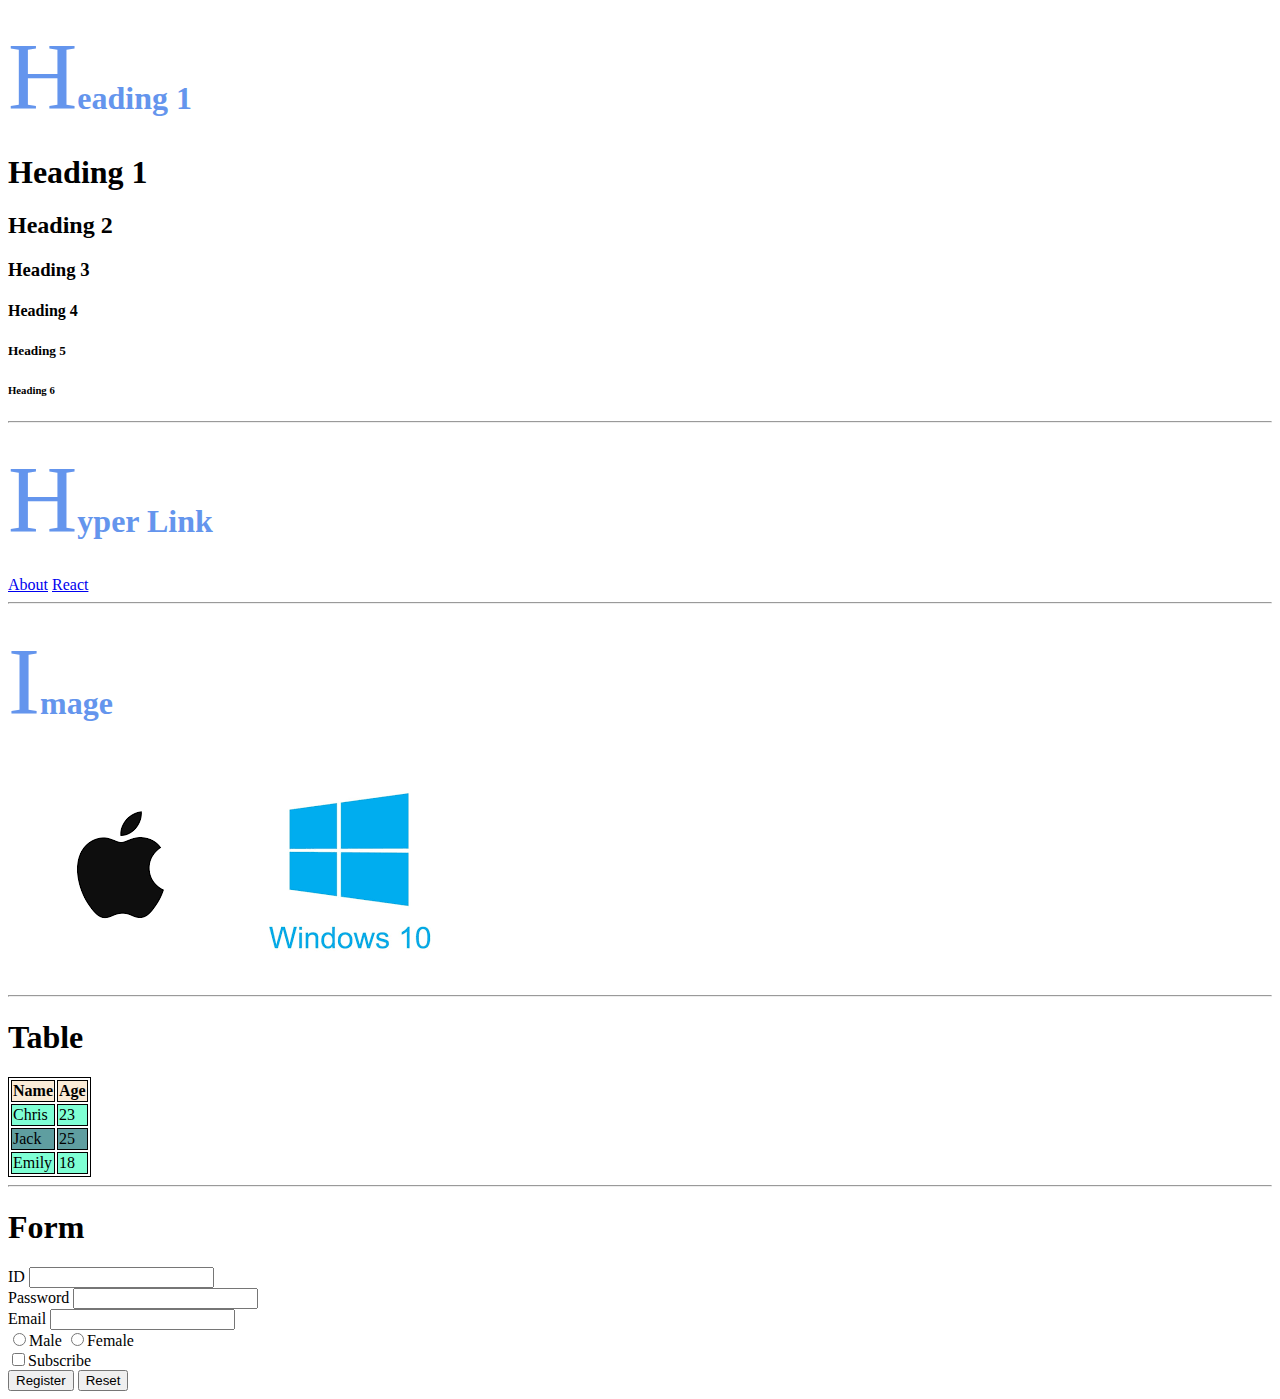
<file: html-css-refresher/index.html>
<!DOCTYPE html>
<html lang="en">
<head>
    <meta charset="UTF-8">
    <meta name="viewport" content="width=device-width, initial-scale=1.0">
    <link rel="stylesheet" href="index.css" />
    <title>HTML CSS refresher</title>
</head>
<body>
    <h1 class="heading">Heading 1</h1>
    <h1>Heading 1</h1>
    <h2>Heading 2</h2>
    <h3>Heading 3</h3>
    <h4>Heading 4</h4>
    <h5>Heading 5</h5>
    <h6>Heading 6</h6>

    <hr />

    <h1 class="heading">Hyper Link</h1>
    <a href="about.html" id="about">About</a>
    <a href="https://react.dev">React</a>

    <hr />

    <h1 class="heading">Image</h1>

    <img src = "images/apple.images.png" />
    <img src = "images/windows.images.png" />

    <hr />

    <h1>Table</h1>

    <table>
        <thead>
            <tr><th>Name</th><th>Age</th></tr>
        </thead>
        <tbody>
            <tr><td>Chris</td><td>23</td></tr>
            <tr><td>Jack</td><td>25</td></tr>
            <tr><td>Emily</td><td>18</td></tr>
        </tbody>
    </table>

    <hr />

    <h1>Form</h1>
    <form action="register.html" method="post">
        <label>ID</label>
        <input type="text" name="id"/>
        <br />
        <label>Password</label>
        <input type="password" name="password"/>
        <br />
        <label>Email</label>
        <input type="email" name="email"/>
        <br />
        <input type="radio" name="gender" value="male"/><label>Male</label>
        <input type="radio" name="gender" value="female"/><label>Female</label>
        <br />
        <input type="checkbox" name="subscribe" value="true" /><label>Subscribe</label>
        <br />
        <input type="submit" value="Register"/>
        <input type="reset" />

    </form>

</body>
</html>
</file>
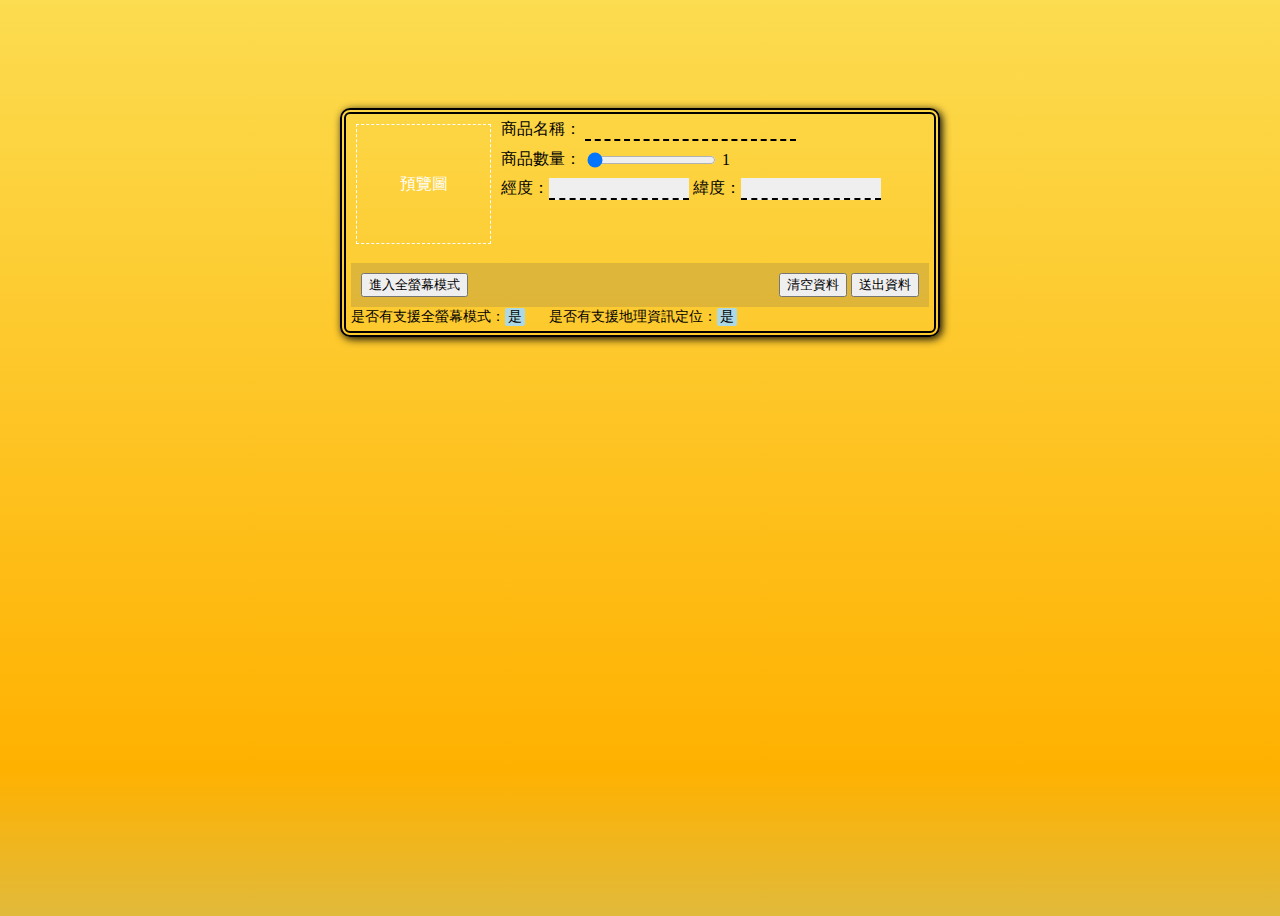
<file: homework/form.html>
<!DOCTYPE html>
<html lang="zh-Hant" id="the_html">

<head>
    <meta charset="UTF-8">
    <meta name="viewport" content="width=device-width, initial-scale=1.0">
    <title>Document</title>
    <link rel="stylesheet" type="text/css" href="form.css">
    <!-- 從外部注入css設定 -->
    <style>
        input[disabled] {
            background: #efefef !important;
            cursor: not-allowed;
        }

        #preview.-on {
            box-shadow: 5px 5px 15px white inset, -5px -5px 15px white inset;
        }
    </style>
</head>

<body>
    <article class="info">
        <form action="#" method="#" id="the_form">
            <div class="content_block">

                <!-- <input type="file" id="p_file"> -->

                <div class="left_block">
                    <input type="file" id="p_file">
                    <div id="preview" class="drop_zone">
                        <span class="text">預覽圖</span>
                    </div>
                </div>

                <div class="right_block">

                    <div class="block">
                        <label>商品名稱：</label>
                        <input type="text" id="p_name" autocomplete="off">
                    </div>

                    <div class="block -middle">
                        <label>商品數量：</label>
                        <input type="range" min="1" max="10" value="1" id="p_count">
                        <span id="p_count_value" data-default="1"></span>
                    </div>

                    <div class="block">
                        <label>經度：</label><input type="text" id="lng" readonly>
                        <label>緯度：</label><input type="text" id="lat" readonly>
                    </div>

                </div>

            </div>

            <footer class="footer">
                <div class="action_block">
                    <div class="left_block">
                        <button type="button" id="btn_fullscreen">進入全螢幕模式</button>
                    </div>

                    <div class="right_block">
                        <button type="reset" id="btn_reset">清空資料</button>
                        <button type="submit" id="btn_submit" onclick="location.href = './confirm.html'">送出資料</button>
                    </div>
                </div>
                <p>是否有支援全螢幕模式：<span id="fullscreen_enable"></span></p>
                <p>是否有支援地理資訊定位：<span id="geolocation_enable"></span></p>
            </footer>
        </form>
    </article>

    <script>
        // 元素
        var p_count_el = document.getElementById("p_count");
        var p_count_value_el = document.getElementById("p_count_value");
        var the_form_el = document.getElementById("the_form");
        var btn_fullscreen_el = document.getElementById("btn_fullscreen");
        var the_html = document.getElementById("the_html");
        var fullscreen_enable_el = document.getElementById("fullscreen_enable");
        var geolocation_enable_el = document.getElementById("geolocation_enable");
        var lng_el = document.getElementById("lng");
        var lat_el = document.getElementById("lat");
        var drop_zone_el = document.getElementById("drop_zone");
        var preview_el = document.getElementById("preview");
        var p_file_el = document.getElementById("p_file");
        var btn_submit_el = document.getElementById("btn_submit");
        var p_name_el = document.getElementById("p_name");
        var btn_reset_el = document.getElementById("btn_reset");

        //表單
        //將商品數量的預設值 放進 span#p_count_value裡
        var reset_p_count_value = function () {
            p_count_value_el.innerHTML = p_count_el.value;
        };

        reset_p_count_value();

        //商品數量拖曳時觸發
        p_count_el.addEventListener("input", function () {
            reset_p_count_value();
        })

        //reset 按鍵按下去時觸發
        the_form_el.addEventListener("reset", function () {
            p_count_value_el.innerHTML = p_count_value_el.getAttribute("data-default");

            //以下三行在步驟一還不需要
            check_geolocation_enabled();
            preview_el.innerHTML = '<span class="text>預覽圖</span>';
            sessionStorage.clear();

        });

        //full screen
        //判斷有無支援全螢幕
        var check_fullscreen_enabled = function () {
            //console.log(document.fullscreenEnabled);
            if (document.fullscreenEnabled) {
                fullscreen_enable_el.innerHTML = "是"
            } else {
                fullscreen_enable_el.innerHTML = "否";
            }
        };


        //按下全螢幕按鈕後
        document.addEventListener("fullscreenchange", function () {
            //console.log(document.fullscreenElement);
            if (document.fullscreenElement) {
                console.log("進入全螢幕模式");
                btn_fullscreen_el.innerHTML = "退出全螢幕模式";
            } else {
                console.log("退出全螢幕模式");
                btn_fullscreen_el.innerHTML = "進入全螢幕模式";
            }
        });

        function fullscreen_mode(element) {
            var screenelement = document.getElementById(element);
            console.log(document.fullscreenElement);
            if (!document.fullscreenElement) { // 判斷是否有元素已經是全螢幕
                screenelement.requestFullscreen(); // 該元素進入全螢幕 
            }
            else {
                document.exitFullscreen(); // 退出全螢幕
            }
        }

        btn_fullscreen_el.addEventListener("click", function () {
            fullscreen_mode("the_html");
        });

        //判斷是否有支援地理資訊定位
        var check_geolocation_enabled = function () {
            if (navigator.geolocation) {
                // 有支援
                geolocation_enable_el.innerHTML = "是";

                navigator.geolocation.getCurrentPosition(function (position) {

                    // 取得 position 位置資訊，可於 console 中印出來看看
                    console.log(position);

                    // lng_el.readOnly = false;
                    // lat_el.readOnly = false;

                    lng_el.value = position.coords.longitude;
                    lat_el.value = position.coords.latitude;

                    // lat_el.setAttribute("disabled", false);

                }, function (error) {

                    // 使用者不同意取得位置資訊時
                    console.log('使用者不同意取得位置資訊或尚未取得位置資訊：ERROR(' + error.code + '): ' + error.message);
                    lng_el.setAttribute("disabled", true);
                    lat_el.setAttribute("disabled", true);
                });

            } else {
                geolocation_enable_el.innerHTML = "否";
            }
        };

        //拖曳圖片
        preview_el.addEventListener("dragover", function (e) {
            e.preventDefault();
            console.log("dragover");
            // drop_zone_el.setAttribute("class", "-on");
        });

        var image_base64;

        preview_el.addEventListener("drop", function (e) {
            e.preventDefault();
            console.log("drop");

            console.log(e.dataTransfer.files[0]); // File

            console.log(e.dataTransfer.files);
            preview_el.classList.remove("-on");

            var picture_list = document.getElementById("preview");
            picture_list.innerHTML = ""; // 清空

            let reader = new FileReader(); // 用來讀取檔案
            reader.readAsDataURL(e.dataTransfer.files[0]); // 讀取檔案
            reader.addEventListener("load", function () {
                image_base64 = reader.result;
                console.log(reader.result); //data:image/png; 編碼 base64
                let li_html = `<li><img src="${reader.result}" class="preview_img"></li>`;
                picture_list.insertAdjacentHTML("beforeend", li_html); // 加進節點
            });

        });

        // 拖曳進去
        preview_el.addEventListener("dragenter", function (e) {
            preview_el.classList.add("-on"); // 加上 class
        });
        // 拖曳離開
        preview_el.addEventListener("dragleave", function (e) {
            preview_el.classList.remove("-on"); // 移除 class
        });


        //透過 File 物件顯示預覽圖

        var preview_img = function (file) {

            let reader = new FileReader(); // 用來讀取檔案
            reader.readAsDataURL(file); // 讀取檔案
            reader.addEventListener("load", function () {
                console.log(reader.result);  //data:image/png; 編碼 base64
                let li_html = `<img src="${reader.result}" class="preview_img">`;
                preview_el.innerHTML = li_html;
            })

        };

        preview_el.addEventListener("click", function () {
            p_file_el.click();
        });

        p_file_el.addEventListener("change", function (e) {

            if (this.files.length > 0) {
                preview_img(this.files[0]);
            } else {
                preview_el.innerHTML = '<span class="text">預覽圖</span>';
            }
        });

        //資料送出
        btn_submit_el.addEventListener("click", function (e) {
            e.preventDefault();

            var submit_data = {};
            submit_data.p_name = p_name_el.value;
            submit_data.p_count = p_count_el.value;

            var img_base64_el = document.querySelector(".preview_img");
            submit_data.img_base64 = img_base64_el.getAttribute("src");

            submit_data.location = {
                lang: lng_el.value,
                lat: lat_el.value
            };

            sessionStorage.setItem("form_data", JSON.stringify(submit_data));
            location.href = "./confirm.html";

        });



        // p_file_el.addEventListener("change", function () {

        //     console.log("get picture");
        //     console.log("change 事件觸發");
        //     console.log(this);
        //     console.log(this.files);    // FileList
        //     console.log(this.files[0]); // File
        //     // 寫在這
        //     var picture_list = document.getElementById("preview");
        //     picture_list.innerHTML = ""; // 清空

        //     // 跑每個使用者選的檔案，留意 i 的部份

        //     let reader = new FileReader(); // 用來讀取檔案
        //     reader.readAsDataURL(this.files[0]); // 讀取檔案
        //     reader.addEventListener("load", function () {
        //         console.log(reader.result);  //data:image/png; 編碼 base64
        //         let li_html = `<li><img src="${reader.result}" class="preview_img"></li>`;
        //         picture_list.insertAdjacentHTML("beforeend", li_html); // 加進節點
        //     });



        // });

        //送出資料(用sesionStorage)

        // var deliver_data = function () {

        //     var obj = {
        //         "p_name": p_name_el.value,
        //         "p_count": p_count_el.value,
        //         "img_base64": "image_base64",
        //         "position": {
        //             "lng": lng_el.value,
        //             "lat": lat_el.value
        //         }
        //     }
        //     sessionStorage.setItem("form_data", JSON.stringify(obj));

        //     console.log(JSON.parse(sessionStorage.getItem("form_data")));

        // }


        //將session資料寫到表單中
        var recovery_data = function () {
            if (sessionStorage.getItem("form_data") != null) {
                var form_data = JSON.parse(sessionStorage.getItem("form_data"));

                p_name_el.value = form_data.p_name;
                p_count_el.value = form_data.p_count;
                p_count_value_el.innerHTML = form_data.p_count;

                lng_el.value = form_data.location.lng;
                lat_el.value = form_data.location.lat;
                preview_el.innerHTML = "<img class='preview_img' src='" + form_data.img_base64 + "'>";
            }
        };

        //函式觸發
        check_fullscreen_enabled();
        check_geolocation_enabled();
        recovery_data();

    </script>
</body>

</html>
</file>
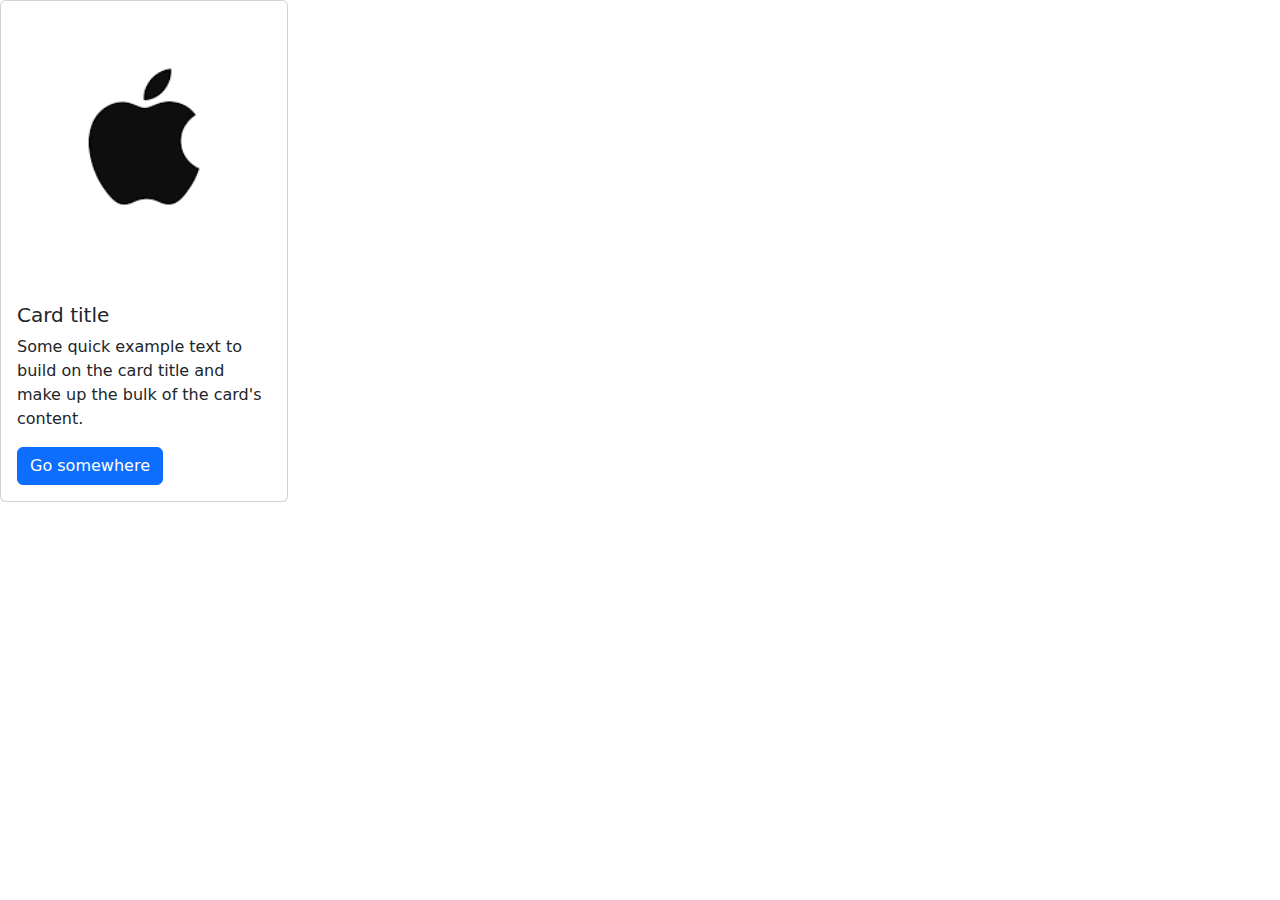
<file: html-css-refresher/card-bootstrap.html>
<!doctype html>
<html lang="en">
  <head>
    <meta charset="utf-8">
    <meta name="viewport" content="width=device-width, initial-scale=1">
    <title>Bootstrap demo</title>
    <link href="https://cdn.jsdelivr.net/npm/bootstrap@5.3.3/dist/css/bootstrap.min.css" rel="stylesheet" integrity="sha384-QWTKZyjpPEjISv5WaRU9OFeRpok6YctnYmDr5pNlyT2bRjXh0JMhjY6hW+ALEwIH" crossorigin="anonymous">
  </head>
  <body>
    <div class="card" style="width: 18rem;">
        <img src="images/apple.images.png" class="card-img-top" alt="...">
        <div class="card-body">
          <h5 class="card-title">Card title</h5>
          <p class="card-text">Some quick example text to build on the card title and make up the bulk of the card's content.</p>
          <a href="#" class="btn btn-primary">Go somewhere</a>
        </div>
      </div>
    <script src="https://cdn.jsdelivr.net/npm/bootstrap@5.3.3/dist/js/bootstrap.bundle.min.js" integrity="sha384-YvpcrYf0tY3lHB60NNkmXc5s9fDVZLESaAA55NDzOxhy9GkcIdslK1eN7N6jIeHz" crossorigin="anonymous"></script>
  </body>
</html>
</file>
<file: html-css-refresher/index.css>
table, th,td {
    border: 1px solid;
}

thead tr {
    background-color:antiquewhite;
}

tbody tr:nth-child(odd) {
    background-color: aquamarine;
}

tbody tr:nth-child(even) {
    background-color:cadetblue;
}

#about:hover {
    color:chocolate;
    font-size: 2em;
    font-weight: bold;
}

.heading {
    font-size: 2em;
    color:cornflowerblue;
}

.heading::first-letter {
    font-size: 3em;
    font-weight: 1;
}
</file>
<file: homework/form.css>
* {
    box-sizing: border-box;
}

body {
    background: rgb(225, 186, 59);
    background: linear-gradient(0deg, rgba(225, 186, 59, 1) 0%, rgba(255, 177, 0, 1) 16%, rgba(252, 220, 80, 1) 100%);
    min-height: 100vh;
    padding-top: 100px;
}

article.info {
    border: 6px double black;
    width: 600px;
    margin: 0 auto;
    padding: 5px;
    border-radius: 10px;
    box-shadow: 2px 2px 8px black;
}

article.info div.content_block div.left_block {
    padding: 5px 10px 10px 5px;
}

article.info #p_name,
article.info #lng,
article.info #lat {
    border-bottom: 2px dashed black;
    border-top: 0;
    border-right: 0;
    border-left: 0;
    border-radius: 0;
    background: none;
    outline: none;
    font-size: 16px;
}

article.info #lng,
article.info #lat {
    width: 140px;
}

article.info footer.footer {
    /* border: 2px solid red; */
    margin-top: 5px;
}

article.info footer.footer p {
    margin: 0;
    font-size: 14px;
    display: inline-block;
}

article.info footer.footer p:last-child {
    margin-left: 20px;
}

article.info footer.footer p>span {
    background-color: lightblue;
    display: inline-block;
    width: 20px;
    text-align: center;
    border-radius: 2px;
}

article.info footer.footer div.action_block {
    display: flex;
    justify-content: space-between;
    background-color: hsla(45deg, 50%, 50%, .5);
    padding: 10px;
}

article.info footer.footer div.action_block button {
    cursor: pointer;
}

article.info footer.footer div.action_block div.left_block {
    /* border: 1px solid red; */
}

article.info footer.footer div.action_block div.right_block {
    /* border: 1px solid green; */
}


article.info div.content_block {
    /* border: 1px solid red; */
    display: flex;
}

article.info div.content_block div.left_block {
    /* border: 1px solid green; */
    flex-basis: 150px;
    flex-shrink: 0;
}

article.info div.content_block div.right_block {
    /* border: 1px solid red; */
    flex-grow: 1;
}

article.info div.content_block div.block {
    margin-bottom: 8px;
}

article.info div.content_block div.block.-middle>* {
    vertical-align: middle;
}

article.info div.content_block div.block:last-child {
    margin-bottom: 0;
}

article.info #p_file {
    display: none;
}

#preview {
    border: 1px dashed white;
    display: inline-block;
    width: 100%;
    height: 120px;
    position: relative;
    cursor: pointer;
    text-align: center;
}

#preview span.text {
    position: absolute;
    display: inline-block;
    left: 50%;
    top: 50%;
    transform: translate(-50%, -50%);
    z-index: -1;
    color: white;
}

#preview img.preview_img {
    max-width: 100%;
    max-height: 100%;
    position: relative;
    z-index: -1;
}
</file>
